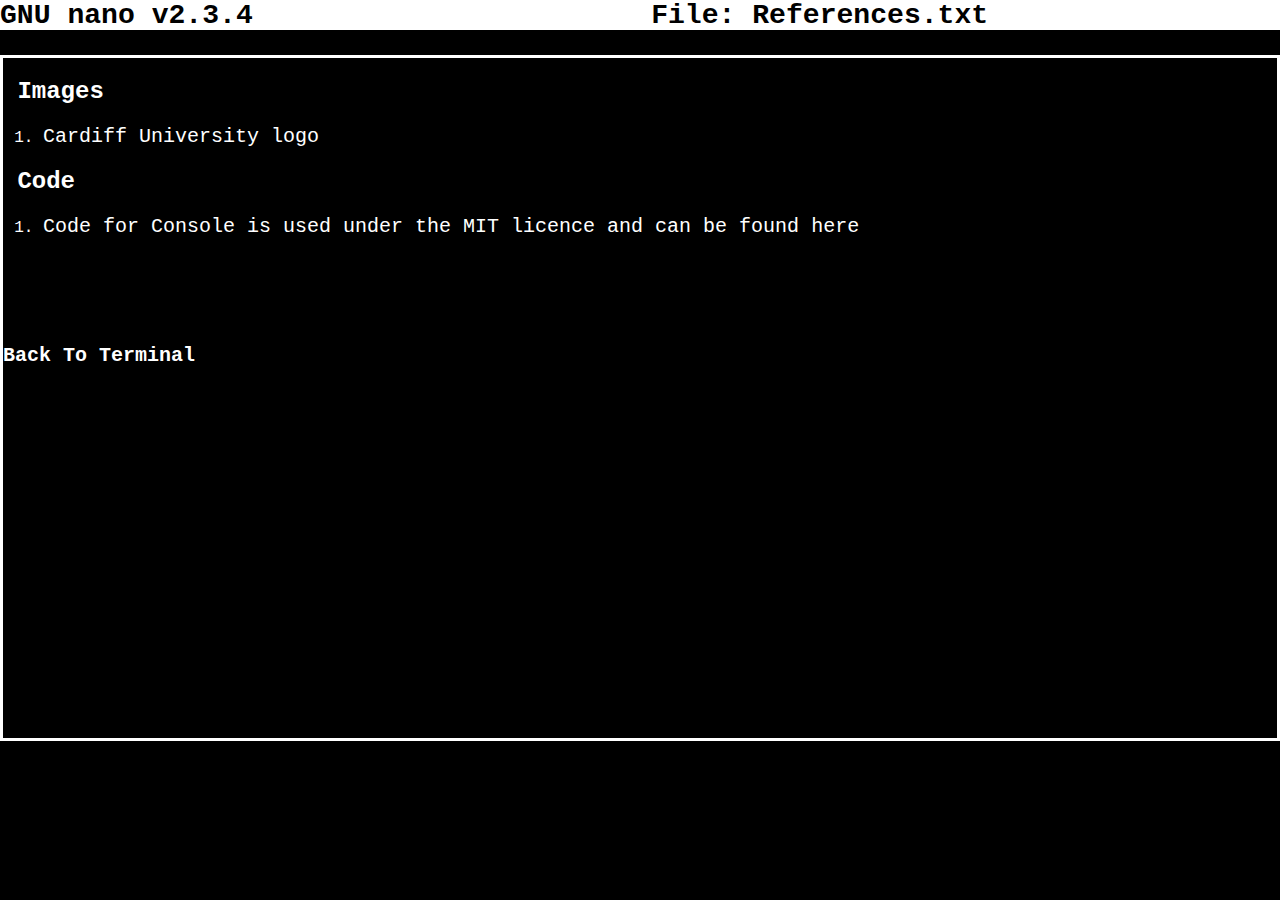
<file: references.html>
<!DOCTYPE html>
<html>
	<head>
		<link href="nanoPages.css" type="text/css" rel="stylesheet">

<meta charset=utf-8 />
<title>References</title>

</head>
	<body>
		<div class='header'>
			<h3 id='title'>GNU nano v2.3.4</h3>
			<h3 id='file'>File: References.txt</h3>
		</div>

		<div class = 'container'>
			
			<div id='references'>
				<h2>&nbsp;Images</h2>
					<ol>
						<li align="left"><a href="http://3.bp.blogspot.com/-QMR7zoapCT8/T_BKRPV1xrI/AAAAAAAAAB4/IC99D8atbko/s1600/cardiff+logo2.png"> Cardiff University logo</a></li>
					</ol>

				<h2>&nbsp;Code</h2>
					<ol>
						<li align="left"><a href="http://github.com/michalkow/cssConsole"> Code for Console is used under the MIT licence and can be found here</a></li>
					</ol>
				<br/><br/><br/><br/>
				<h3><a href='../index.html'>Back To Terminal</a><h3>		
			</div>
		
		</div>
	
	</body>
</html>
</file>
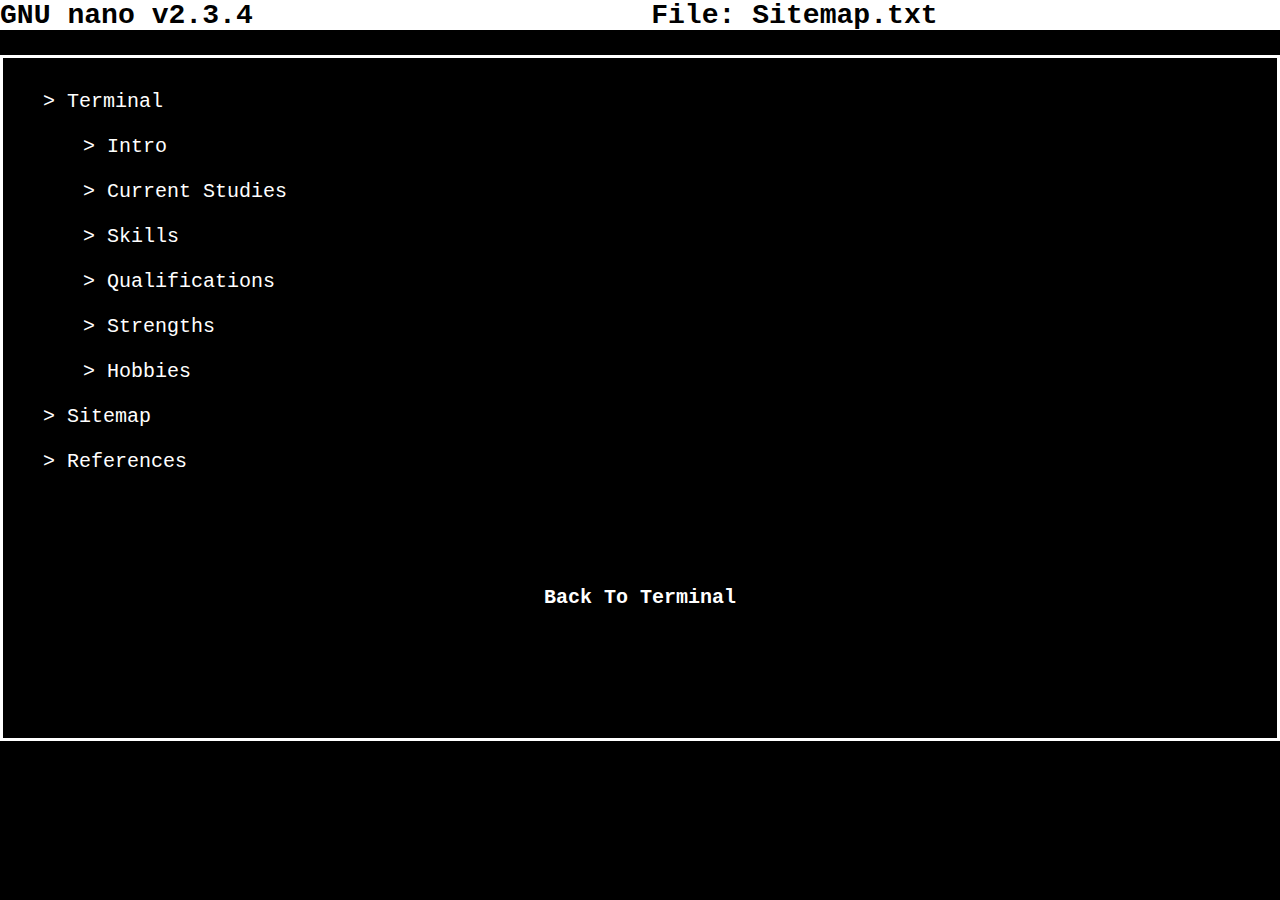
<file: sitemap.html>
<!DOCTYPE html>
<html>
	<head>
		<link href="nanoPages.css" type="text/css" rel="stylesheet">

<meta charset=utf-8 />
<title>Sitemap</title>

</head>
	<body>
		<div class='header'>
			<h3 id='title'>GNU nano v2.3.4</h3>
			<h3 id='file'>File: Sitemap.txt</h3>
		</div>

		<div class = 'container'>
			
			<div id='sitemap'>
					<ul>
						<li align="left"><a href="../index.html"> > Terminal</a>
							<ul>
								<li align="left"><a href="Intro.php"> > Intro</a></li>
								<li align="left"><a href="Current_Studies.php"> > Current Studies</a></li>
								<li align="left"><a href="Skills.php"> > Skills</a></li>
								<li align="left"><a href="Qualifications.php"> > Qualifications</a></li>
								<li align="left"><a href="Strengths.php"> > Strengths</a></li>
								<li align="left"><a href="Hobbies.php"> > Hobbies</a></li>
							</ul>
						</li>
						<li align="left"><a href="sitemap.html"> > Sitemap</a></li>
						<li align="left"><a href="references.html"> > References</a></li>
					</ul>
				
				<center>
					<br/><br/><br/><br/>
					<h3><a href='../index.html'>Back To Terminal</a><h3>
				</center>
			</div>
		
		</div>
		
	</body>
</html>
</file>
<file: nanoPages.css>
body{
background: #000000;
font-family: courier;
margin: auto auto;
}

.container {
margin: 25px auto;
height: 680px;
position:relative;
border: 3px solid #FFFFFF;
color: white;
}

.fileText{
font-family: courier;
font-size: 14pt;
}

.fileTextSmaller{
font-family: courier;
font-size: 14pt;
}

#sitemap li{
list-style-type: none;
font-size: 30pt;
}

.container img{
margin: 30px 30px;
}

.bottom {
position:absolute;
bottom:5px;
width: 100%;
}

.label {
position: relative;
left: 15px;
top:5px;
color: #fefefe;
float:left;
font-size: 12pt;
}

.console {
position:absolute;
bottom:32px;
overflow:hidden;
}

.white{
color: #fefefe;
}

.green{
color: #02AF02;
}

.line {
margin-left: 15px;
margin-bottom:2px;
}

.margin {
margin-left: 50px;
margin-bottom:2px;
}

.margin2 {
margin-left: 85px;
margin-bottom:2px;
}

.bolden{
color: red;
}

.Intro{
font-size: 18pt;
text-align: center;
color: white;
}

.IntroBody{
font-size: 18pt;
text-align: center;
color: white;
}

a{
color: white;
font-size: 15pt;
text-decoration: none;
}

a:hover{
color: #02AF02;
}

.header{
	width: 100%;
	height: 30px;
	color: black;
	background-color: #FFFFFF;
	text-align: left;
	font-size: 18pt;
}

.header h3{
	display: inline;
}

.header #title{
}

.header #file{
	padding-left: 30%;
}

#backToTerminal a:hover{
	color: red;
}
</file>
